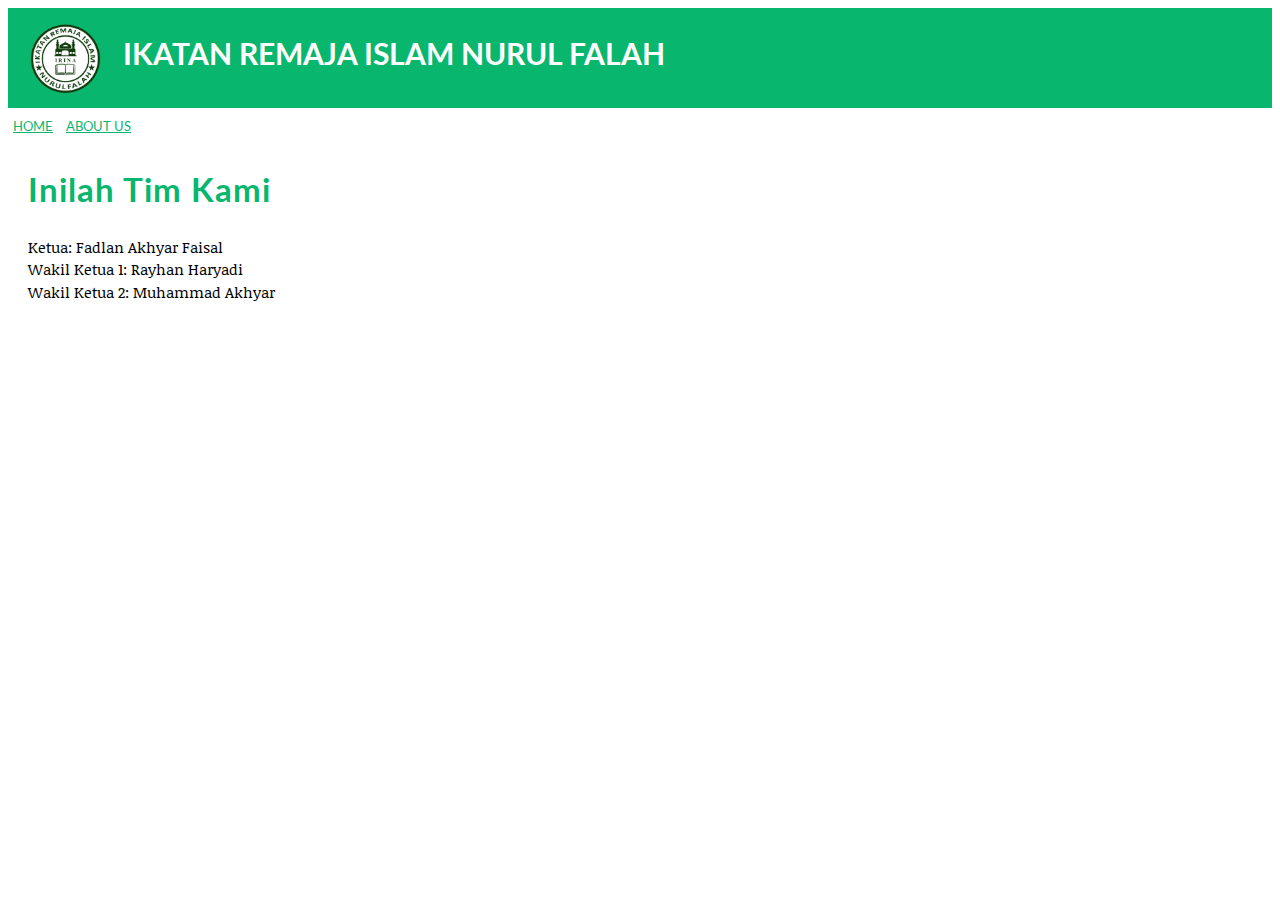
<file: index.html>
<!DOCTYPE html>
<html>
    <head>
        <link href="https://fonts.googleapis.com/css?family=Gelasio:400,700|Lato:400,700|Noticia+text:400,700" rel="stylesheet" type="text/css">
        <link href="style.css" type="text/css" rel="stylesheet">
        <title>
            IRINIA
        </title>
    </head>
    <body>
        <div class="welcome">
            <img src="./Logo (2).png" class="logo">
            <h1>Ikatan Remaja Islam Nurul Falah</h1>
        </div>
        <div class="nav">
            <a href="./index.html">Home</a>
            <a href="./about.html">About us</a>
        </div>
        <div class="content">
            <h2>Inilah tim kami</h2>
            <p>Ketua: Fadlan Akhyar Faisal<br>Wakil Ketua 1: Rayhan Haryadi<br>Wakil Ketua 2: Muhammad Akhyar</p>
        </div>
    </body>
</html>
</file>
<file: style.css>
.nav{
    height: 22px;
    width: 1024px;
    font-family: Lato;
    font-size: 13px;
    background-color: #ffffff;
    text-transform: uppercase;
    /*margin-left: 10px;*/
    margin-top: 10px;
    text-align: left;
}

.nav a{
    color: #09b66d;
    /*margin: 5px 5px;*/
    padding: 5px;
}

.nav a:hover{
    color: #ffffff;
    background-color: #09b66d;
    padding: 5px;
}

.welcome{
    /*background-image: url("./Menara Masjid - Copy.png");
    background-size: cover;*/
    background-color: #09b66d;
    height: 100px;
}

.welcome .logo{
    height: 75px;
    width: 75px;
    float: left;
    margin-top: 12.5px;
    margin-left: 20px
}

.welcome h1{
    font-family: Lato;
    font-size: 30px;
    color: #ffffff;
    text-transform: uppercase;
    font-weight: 700;
    float: left;
    margin: 27px 20px;
    
}

.content{
    margin-left: 20px;
}
.content h2{
    font-family: Lato;
    font-size: 32.5px;
    color: #09b66d;
    margin-top: 30px;
    text-transform: capitalize;
    letter-spacing: 1px;
}

.content p{
    font-family: 'Noticia Text';
    font-size: 15px;
    color: #000000;
    margin: 10px auto;
    line-height: 1.5;
}

.content .about{
    font-family: 'Noticia Text';
    font-size: 15px;
    color: #000000;
    margin: 0px auto;
    line-height: 2;
    text-align: left;
}

.logo{
    height: 75px;
    width: 75px;
    float: left;
}

.foto{
    height: 230px;
    width: 350px;
    size: cover;
    position: center;
}
</file>
